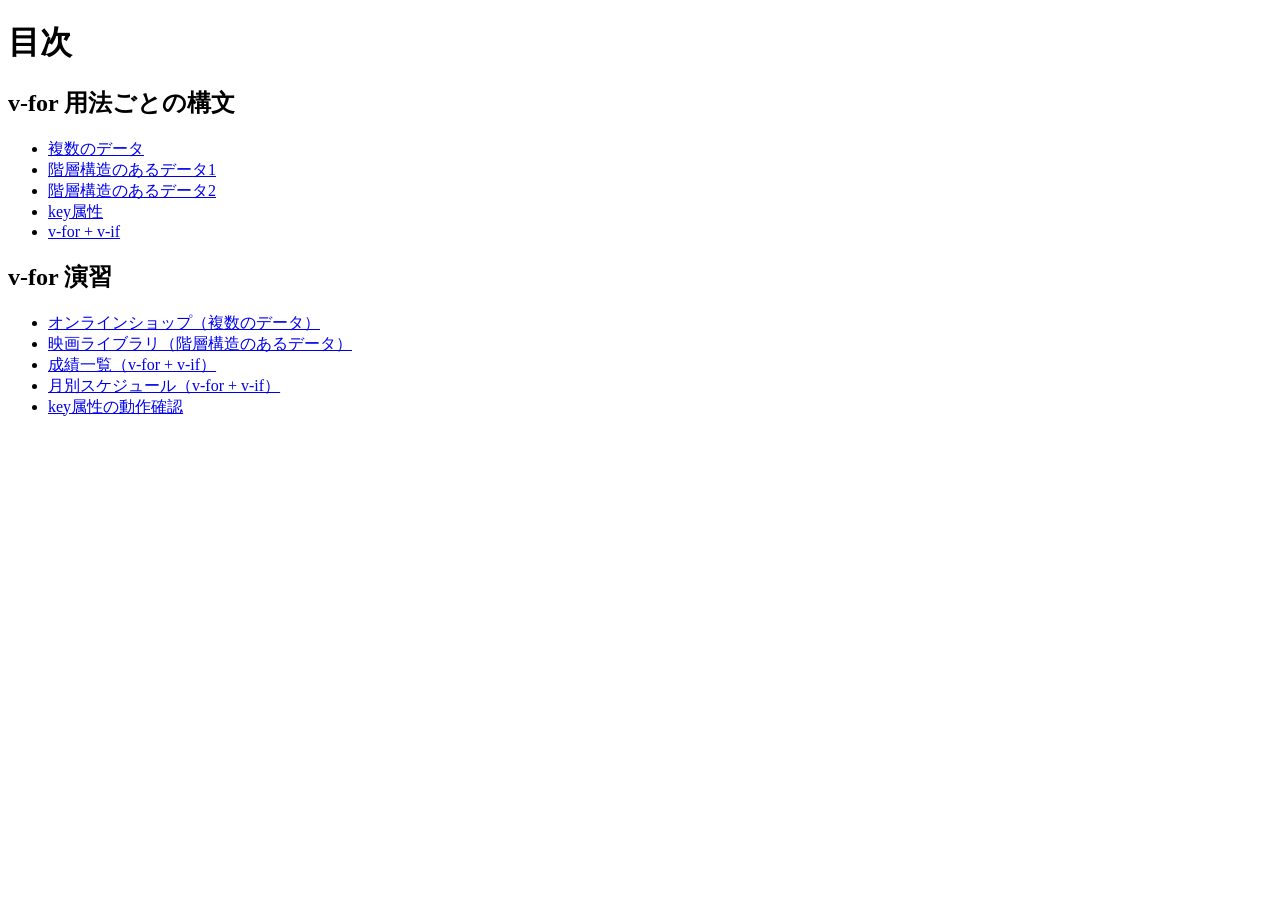
<file: index.html>
<!doctype html>
<html lang="ja">
  <head>
    <meta charset="utf-8">
    <title>20261016-wa</title>
  </head>

  <body>
    <h1>目次</h1>
    <h2>v-for 用法ごとの構文</h2>
    <ul>
      <li><a href="multi-data/index.html">複数のデータ</a></li>
      <li><a href="hierarchy-data-1/index.html">階層構造のあるデータ1</a></li>
      <li><a href="hierarchy-data-2/index.html">階層構造のあるデータ2</a></li>
      <li><a href="key/index.html">key属性</a></li>
      <li><a href="v-for-if/index.html">v-for + v-if</a></li>
    </ul>
    <h2>v-for 演習</h2>
    <ul>
      <li><a href="practice-1/index.html">オンラインショップ（複数のデータ）</a></li>
      <li><a href="practice-2/index.html">映画ライブラリ（階層構造のあるデータ）</a></li>
      <li><a href="practice-3/index.html">成績一覧（v-for + v-if）</a></li>
      <li><a href="practice-4/index.html">月別スケジュール（v-for + v-if）</a></li>
      <li><a href="practice-5/index.html">key属性の動作確認</a></li>
    </ul>
  </body>
</html>
</file>
